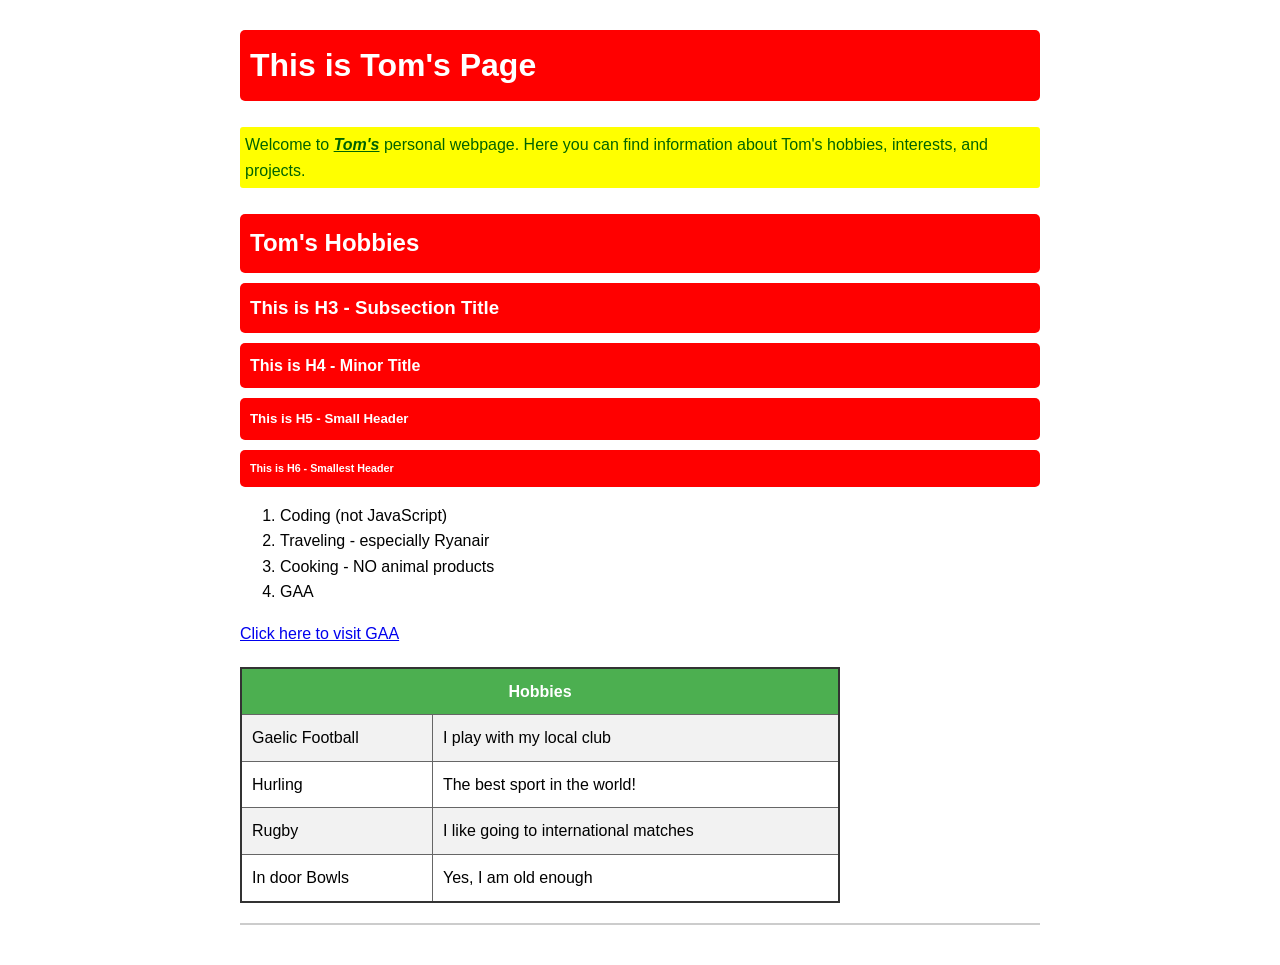
<file: page1.html>
<!DOCTYPE html>
<html lang="en">
<head>
    <meta charset="UTF-8">
    <meta name="viewport" content="width=device-width, initial-scale=1.0">
    <title>This is Tom's Page</title>
 
    <style>
    h1, h2, h3, h4, h5, h6 {
    color: white;
    background-color: red;
    padding: 10px;
    margin: 10px 0;
    border-radius: 5px;
    transition: background-color 0.3s ease;
    }
    h1:hover, h2:hover, h3:hover, h4:hover, h5:hover, h6:hover {
    background-color: blue;
    }
        .DefaultBG {
        background-color: yellow;
        color: darkgreen;
        padding: 5px;
        border-radius: 3px;
        transition: all 0.3s ease;
        display: inline-block;
    }
    .DefaultBG:hover {
        background-color: darkgreen;
        color: yellow;
    }
    table {
        border-collapse: collapse;
        width: 100%;
        max-width: 600px;
        margin: 20px 0;
        border: 2px solid #333;
    }
    

    th, td {
        border: 1px solid #666;
        padding: 10px;
        text-align: left;
    }
    
    th {
        background-color: #4CAF50;
        color: white;
        font-weight: bold;
        text-align: center;
    }
    
  
    tr:nth-child(even) {
        background-color: #f2f2f2;
    }
    

    tr:hover {
        background-color: #ddd;
    }
    



    body {
        font-family: Arial, sans-serif;
        max-width: 800px;
        margin: 0 auto;
        padding: 20px;
        line-height: 1.6;
    }
    

    hr {
        border: 1px solid #ccc;
        margin: 20px 0;
    }
    
    </style>
 
 
</head>
<body >
 
 
    <h1>This is <B>Tom's</B> Page</h1>
    <p class="DefaultBG">Welcome to <B><U><I>Tom's</I></U></B> personal webpage. Here you can find information about Tom's hobbies, interests, and projects.</p>
    <h2> Tom's Hobbies </h2>
     <h3>This is H3 - Subsection Title</h3>
    <h4>This is H4 - Minor Title</h4>
    <h5>This is H5 - Small Header</h5>
    <h6>This is H6 - Smallest Header</h6>
  
    <ol>
        <li>Coding (not JavaScript)</li>
        <li>Traveling - especially Ryanair</li>
        <li>Cooking - NO animal products</li>
        <li>GAA</li>
    </ol>
 
    <a href="https://www.gaa.ie/">Click here to visit GAA</a>
 
 
 
 
    <table>
        <tr>
            <th colspan="2">Hobbies</th>
            <!-- <th>Equipment</th> -->
        </tr>
 
        <tr>
            <td>Gaelic Football</td>
            <td>I play with my local club</td>
        </tr>
        <tr>
            <td>Hurling</td>
            <td>The best sport in the world!</td>
        </tr>
        <tr>
            <td>Rugby</td>
            <td>I like going to international matches</td>
        </tr>
 
        <tr>
            <td>In door Bowls</td>
            <td>Yes, I am old enough</td>
        </tr>
    </table>
 
    <hr>
 
</body>
</html>
</file>
